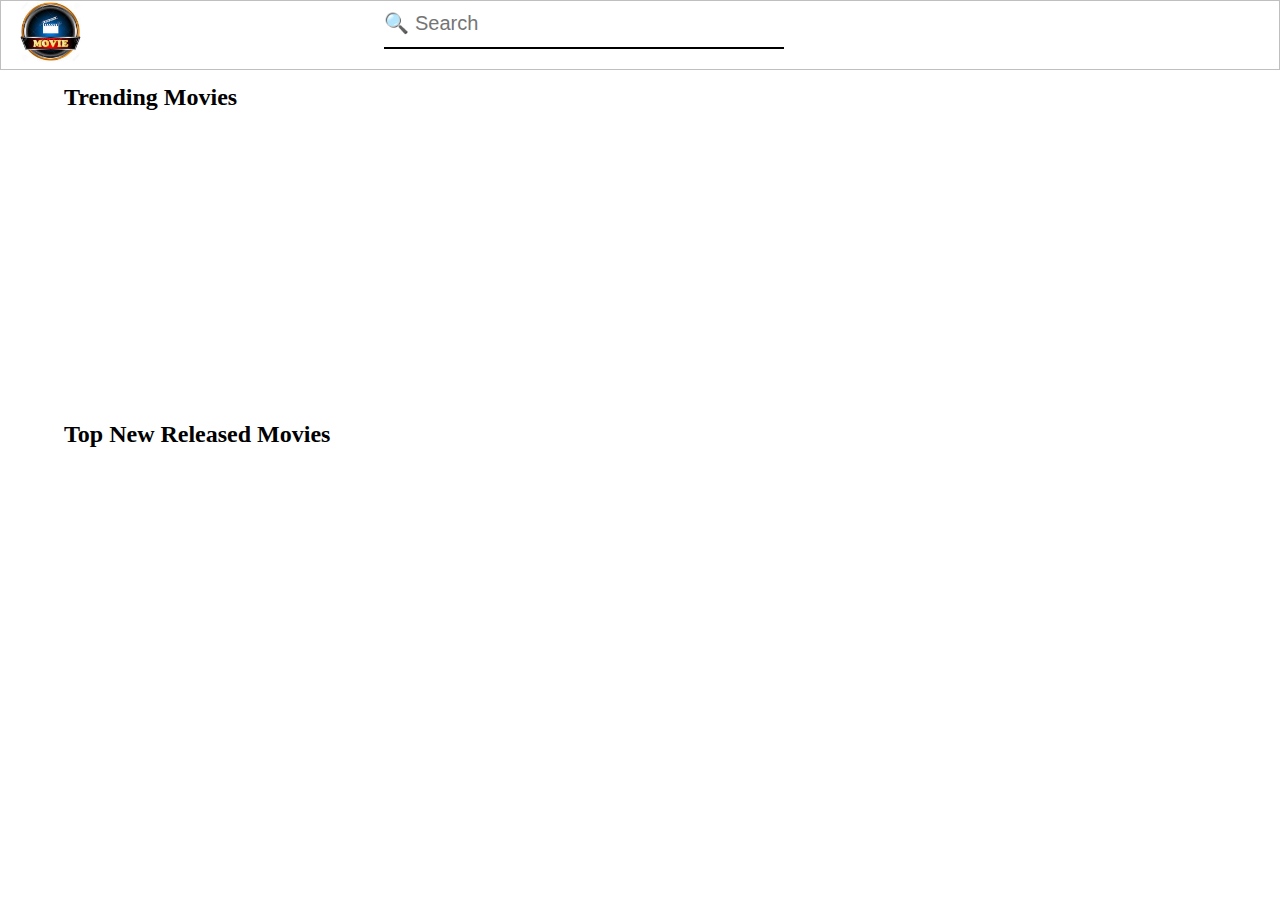
<file: index.html>
<!DOCTYPE html>
<html lang="en">
<head>
    <meta charset="UTF-8">
    <meta http-equiv="X-UA-Compatible" content="IE=edge">
    <meta name="viewport" content="width=device-width, initial-scale=1.0">
    <title>Home Page</title>
    <link rel="stylesheet" href="./CSS/CSS/style.css">
</head>
<body>
    <nav>
        <div class="logo"><img src="./movie.jfif" alt=""></div>
        <div class="search">
            <input placeholder="🔍 Search" id="input" type="text">
            <div id="result"></div>
        </div>
    </nav>
    <main>
        <h2>Trending Movies</h2>
        <div id="recent"></div>
        <h2>Top New Released Movies</h2>
        <div id="popular"></div>
    </main>
</body>
<script src="./JS/index.js"></script>
</html>
</file>
<file: CSS/CSS/style.css>
* {
  margin: 0px;
  padding: 0px;
  box-sizing: border-box;
}

nav {
  width: 100%;
  height: 70px;
  border: 1px solid rgb(192, 191, 191);
  /* box-shadow: 2px 2px 2px 2px rgb(211, 209, 209); */
  display: flex;
  position: fixed;
  background-color: white;
}
.logo {
  width: 30%;
  /* border: 1px solid black; */
}
.logo img {
  width: 16%;
  margin-left: 5%;
}
.search {
  width: 69%;
  /* border: 1px solid black; */
}
.search input {
  width: 400px;
  height: 70%;
  border: none;
  border-bottom: 2px solid black;
  font-size: 20px;
}
.search input:focus {
  outline: none;
  border-bottom: 2px solid black;
}
#result {
  width: 400px;
  height: 200px;
  /* border: 1px solid red; */
  position: absolute;
  z-index: 100;
  overflow: scroll;
  /* box-shadow: 1px 1px 1px 1px rgb(241, 241, 241); */
  display: none;
  background-color: white;
}
#result::-webkit-scrollbar {
  display: none;
}

.card {
  width: 100%;
  height: 60px;
  /* border: 1px solid black; */
  display: flex;
  margin: 10px 0px;
}
.card div {
  height: 100%;
  margin: 0px 20px;
  width: 80px;
}
.card:hover {
  cursor: pointer;
}

main {
  width: 100%;
  /* height: calc(100vh - 70px); */
  padding: 5%;
}
main > div {
  width: 100%;
  height: 250px;
  display: grid;
  grid-template-columns: 19% 19% 19% 19% 19%;
  column-gap: 1%;
  margin-bottom: 50px;
}
main > div > div {
  height: 100%;
}
main > h2 {
  margin-bottom: 10px;
}
main > h2:nth-child(1) {
  margin-top: 20px;
}
main > div > div:hover {
  cursor: pointer;
}
</file>
